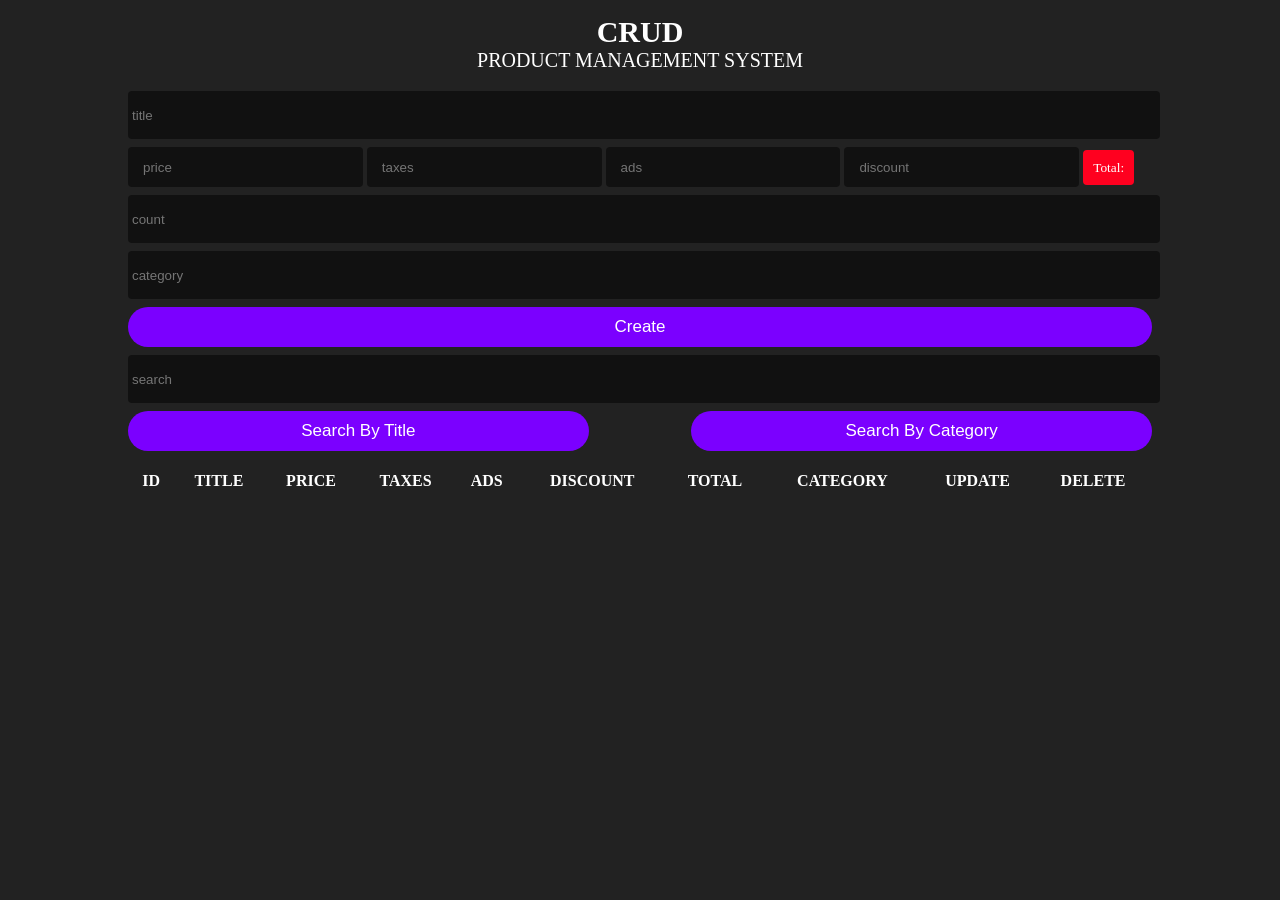
<file: index.html>
﻿<!DOCTYPE html>

<html lang="en" xmlns="http://www.w3.org/1999/xhtml">
<head>
    <meta charset="utf-8" />
    <title>CRUDS</title>
    <link rel="stylesheet" href="StyleSheet1.css"/>
</head>
<body>
    <div class="crud">
        <div class="head">
            <h2>crud</h2>
            <p>product management system</p>
        </div>


        <div class="inputs">
            <input type="text" id="title" placeholder="title" />
            <div class="price">
                <input type="number" id="price" placeholder="price" onkeyup="get_total()"/>
                <input type="number" id="taxes" placeholder="taxes" onkeyup="get_total()"/>
                <input type="number" id="ads" placeholder="ads" onkeyup="get_total()"/>
                <input type="number" id="discount" placeholder="discount" onkeyup="get_total()"/>
                <small id ="total"></small>
            </div>
            <input type="number" id="count" placeholder="count" />
            <input type="text" id="category" placeholder="category" />
            <button id="submit">Create</button>
        </div>


        <div class="outputs">
            <div class="searchblock">
                <input type="text" id="search" placeholder="search" onkeyup="searchdata(this.value)" />
                <div class="btnsearch">
                    <button id="searchtitle" onclick="getsearchmood(this.id)"> Search By Title</button>
                    <button id="searchcategory" onclick="getsearchmood(this.id)"> Search By Category</button>
                </div>   
            </div>
            <div id="deleteall">Delete all</div>
            <table>
                <tr>
                    <th>id</th>
                    <th>title</th>
                    <th>price</th>
                    <th>taxes</th>
                    <th>ads</th>
                    <th>discount</th>
                    <th>total</th>
                    <th>category</th>
                    <th>update</th>
                    <th>delete</th>
                </tr>
                <tbody id="tbody">
                </tbody>
            </table>
        </div>

    </div>



    <script src="Script1.js"></script>
</body>
</html>
</file>
<file: StyleSheet1.css>
﻿/*Common section*/
* {
    margin: 0;
    padding: 0;
}
body {
    background: #222;
    color: white;
}
.crud {
    margin: auto;
    width: 80%;
    font-family : 'Segoe UI Symbol';
    
}

/*Head section*/
.head {
    text-align : center ;
    text-transform : uppercase;
    margin: 15px 0;
    font-size : 20px;
}

/*Inputs section*/
input {
    width : 100%;
    height : 40px;
    outline : none;
    border : none;
    margin : 4px 0;
    padding : 4px;
    border-radius : 4px;
    background : #111;
    color : white;
}
    input:focus {
        background : #000;
        transform : scale(1.1);/*To scale the input when focus on it */
    }

.price input {
    width: 20%;
    padding :0px 15px;
}
#total {
    background : #ff001f;
    padding : 10px;
    border-radius : 4px ;
}
    #total:before {
        content :'Total: ';
    }
button {
    width: 100%;
    height: 40px;
    background: #7b00ff;
    cursor: pointer;
    transition: 0.5s;
    color: #fff;
    font-size: 17px;
    border: none;
    border-radius: 20px;
    margin: 4px 0;
}
    button:hover {
        background :#b900ff;
        letter-spacing : 1px;
    }
#deleteall {
    margin : 5px 0px ;
}
/*Outputs section*/
.btnsearch {
    display: flex;
    justify-content: space-between;
}
    .btnsearch button {
    width : 45%;
    }
table {
    width :100%;
    text-align :center;
    margin : 10px 0;
}
    table th {
        text-transform: uppercase;
    }
th, td {
    padding :5px;
}
</file>
